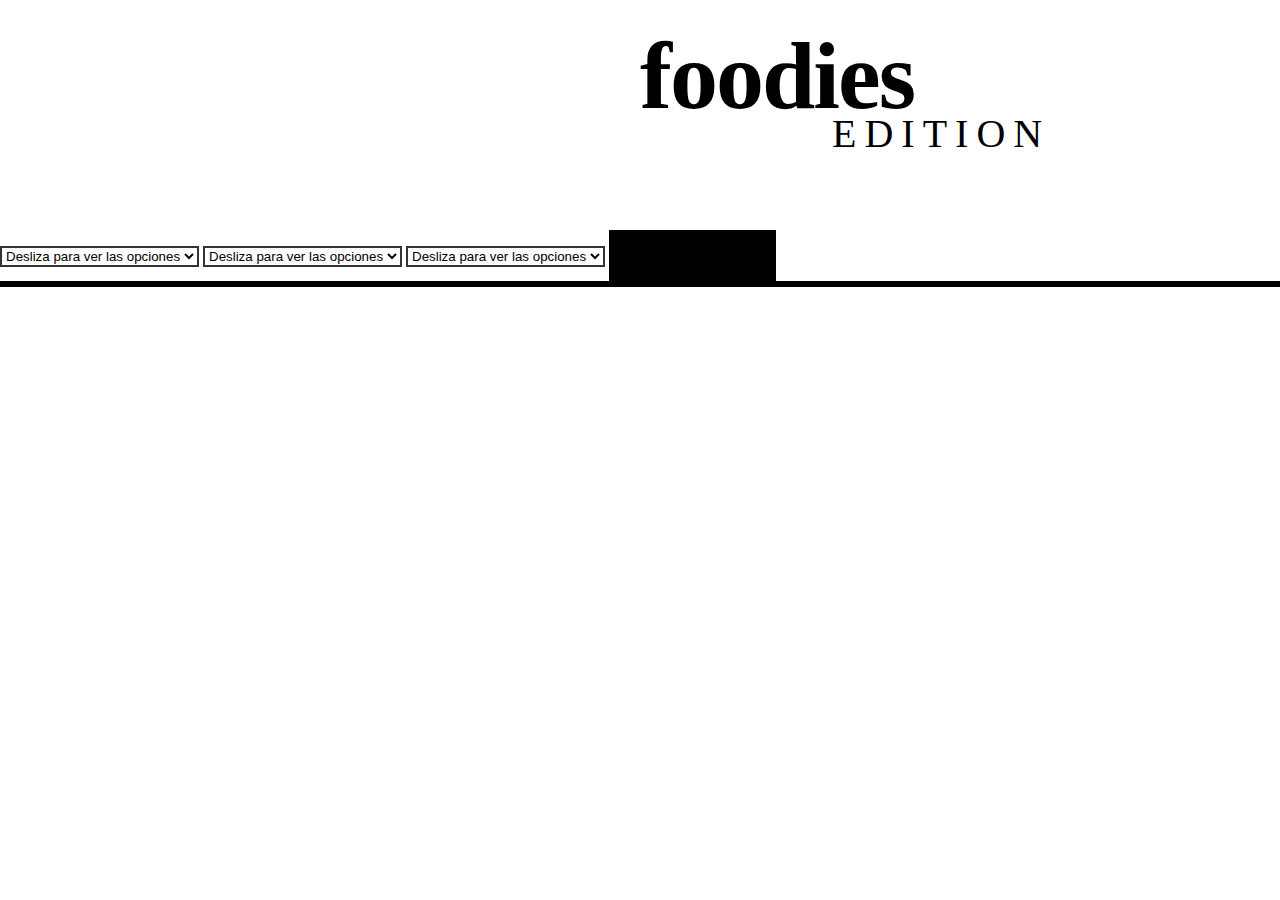
<file: index.html>
<!DOCTYPE html>
<html lang="en">
  <head>
    <meta charset="utf-8" />
    <meta name="viewport" content="width=device-width, initial-scale=1" />
    <title>Generador de Nombres Foodies Edition</title>
    <link
      href="https://cdn.jsdelivr.net/npm/bootstrap@5.3.8/dist/css/bootstrap.min.css"
      rel="stylesheet"
      integrity="sha384-sRIl4kxILFvY47J16cr9ZwB07vP4J8+LH7qKQnuqkuIAvNWLzeN8tE5YBujZqJLB"
      crossorigin="anonymous"
    />
    <link href="estilos.css" rel="stylesheet" />
  </head>
  <body>
    <!-- Título principal -->
    <div class="titulo-container">
      <h1 class="titulo-foodies">foodies</h1>
      <h2 class="titulo-edition">EDITION</h2>
    </div>

    <!-- seleccionadores -->
    <div class="container mt-4">
      <select class="form-select mb-3" aria-label="Tipo de Restaurante" id="tipo">
        <option selected>Desliza para ver las opciones</option>
        <option value="restaurante_familiar">Familiar</option>
        <option value="restaurante_cena">Cena</option>
        <option value="restaurante_comida">Comida</option>
      </select>

      <select class="form-select mb-3" aria-label="Temáticas" id="tema">
        <option selected>Desliza para ver las opciones</option>
        <option value="tematica_mexicana">Comida Casera Mexicana</option>
        <option value="tematica_buffet">Buffet Internacional</option>
        <option value="tematica_rapida">Comida Rápida</option>
      </select>

      <select class="form-select mb-3" aria-label="Selecciona un color" id="color">
        <option selected>Desliza para ver las opciones</option>
        <option value="verde">Verde</option>
        <option value="rojo">Rojo</option>
        <option value="azul">Azul</option>
      </select>

      <!-- botón -->
      <button class="btn btn-primary w-100 mt-3" onclick="generarNombre()">
        Generar nombre
      </button>

      <!-- resultado -->
      <div id="resultado" class="alert alert-success mt-4 fw-bold fs-4 text-center"></div>
    </div>

    <script src="apps.js"></script>
    <script
      src="https://cdn.jsdelivr.net/npm/bootstrap@5.3.8/dist/js/bootstrap.bundle.min.js"
      integrity="sha384-FKyoEForCGlyvwx9Hj09JcYn3nv7wiPVlz7YYwJrWVcXK/BmnVDxM+D2scQbITxI"
      crossorigin="anonymous"
    ></script>
  </body>
</html>
</file>
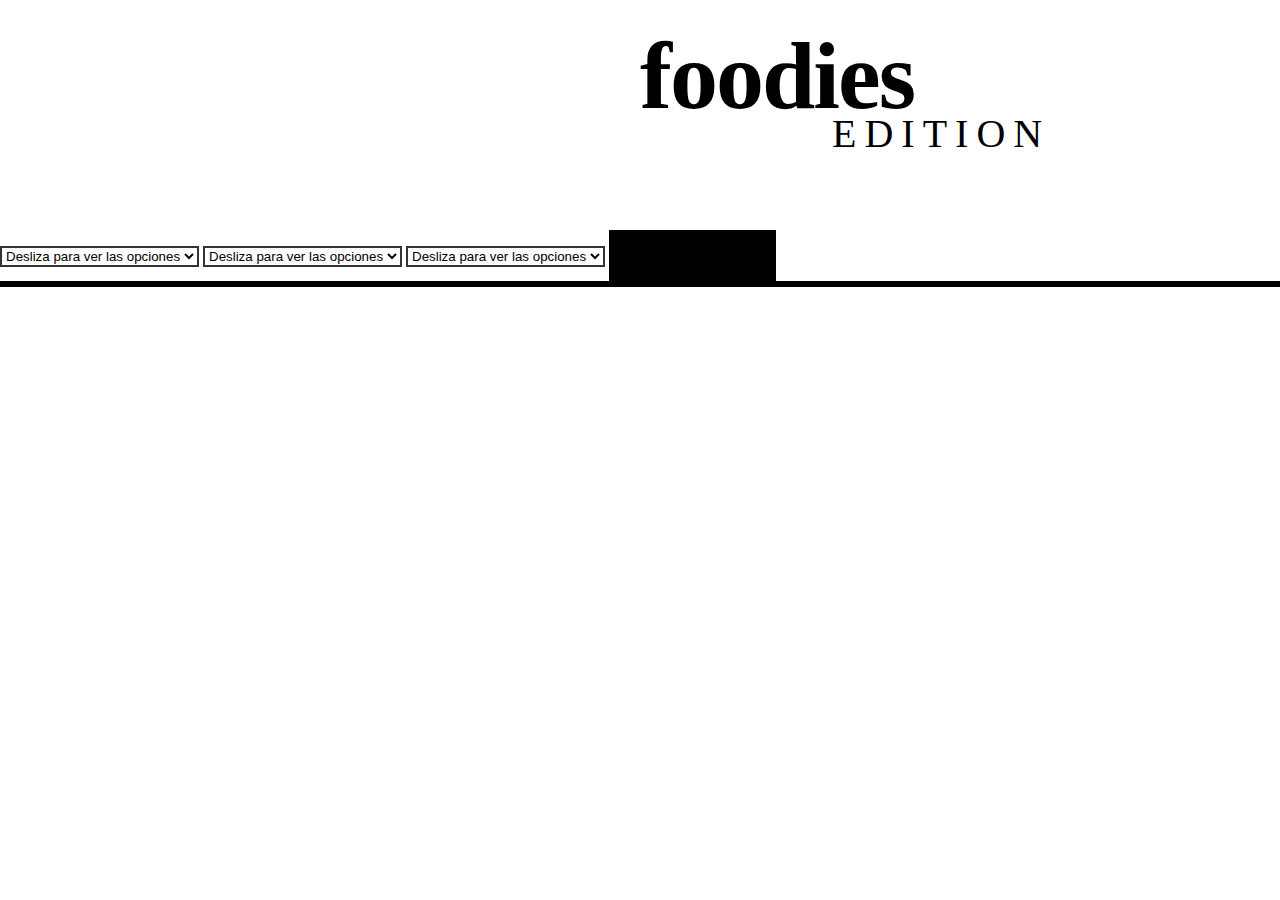
<file: src/index.html>
<!DOCTYPE html>
<html lang="en">
  <head>
    <meta charset="utf-8" />
    <meta name="viewport" content="width=device-width, initial-scale=1" />
    <title>Generador de Nombres Foodies Edition</title>
    <link
      href="https://cdn.jsdelivr.net/npm/bootstrap@5.3.8/dist/css/bootstrap.min.css"
      rel="stylesheet"
      integrity="sha384-sRIl4kxILFvY47J16cr9ZwB07vP4J8+LH7qKQnuqkuIAvNWLzeN8tE5YBujZqJLB"
      crossorigin="anonymous"
    />
    <link href="style.css" rel="stylesheet" />
  </head>
  <body>
    <!-- Título principal -->
    <div class="titulo-container">
      <h1 class="titulo-foodies">foodies</h1>
      <h2 class="titulo-edition">EDITION</h2>
    </div>

    <!-- seleccionadores -->
    <div class="container mt-4">
      <select class="form-select mb-3" aria-label="Tipo de Restaurante" id="tipo">
        <option selected>Desliza para ver las opciones</option>
        <option value="restaurante_familiar">Familiar</option>
        <option value="restaurante_cena">Cena</option>
        <option value="restaurante_comida">Comida</option>
      </select>

      <select class="form-select mb-3" aria-label="Temáticas" id="tema">
        <option selected>Desliza para ver las opciones</option>
        <option value="tematica_mexicana">Comida Casera Mexicana</option>
        <option value="tematica_buffet">Buffet Internacional</option>
        <option value="tematica_rapida">Comida Rápida</option>
      </select>

      <select class="form-select mb-3" aria-label="Selecciona un color" id="color">
        <option selected>Desliza para ver las opciones</option>
        <option value="verde">Verde</option>
        <option value="rojo">Rojo</option>
        <option value="azul">Azul</option>
      </select>

      <!-- botón -->
      <button class="btn btn-primary w-100 mt-3" onclick="generarNombre()">
        Generar nombre
      </button>

      <!-- resultado -->
      <div id="resultado" class="alert alert-success mt-4 fw-bold fs-4 text-center"></div>
    </div>

    <script src="app.js"></script>
    <script
      src="https://cdn.jsdelivr.net/npm/bootstrap@5.3.8/dist/js/bootstrap.bundle.min.js"
      integrity="sha384-FKyoEForCGlyvwx9Hj09JcYn3nv7wiPVlz7YYwJrWVcXK/BmnVDxM+D2scQbITxI"
      crossorigin="anonymous"
    ></script>
  </body>
</html>
</file>
<file: estilos.css>
body {
  background-image: url(https://images.unsplash.com/vector-1754199100419-181232bd1bb9?ixlib=rb-4.1.0&ixid=M3wxMjA3fDB8MHxwaG90by1wYWdlfHx8fGVufDB8fHx8fA%3D%3D&auto=format&fit=crop&q=80&w=928);
  background-size: cover;
  background-position: center;
  background-repeat: no-repeat;
  min-height: 100vh;
  margin: 0;
  padding: 0;
}

/* contenedor del título */
.titulo-container {
  position: relative;
  width: 100%;
  height: 200px;
  margin-bottom: 30px;
}

/* foodies - ocupa desde el centro hacia la derecha */
.titulo-foodies {
  position: absolute;
  left: 50%;
  top: 20px;
  font-size: 6rem;
  font-weight: 900;
  color: #000;
  margin: 0;
  text-transform: lowercase;
  letter-spacing: -2px;
}

/* EDITION - inicia a la mitad de foodies */
.titulo-edition {
  position: absolute;
  left: 65%;
  top: 110px;
  font-size: 2.5rem;
  font-weight: 300;
  color: #000;
  margin: 0;
  letter-spacing: 8px;
  text-transform: uppercase;
}

/* Estilos para los selectores */
.form-select {
  background-color: rgba(255, 255, 255, 0.9);
  border: 2px solid #333;
}

/* Estilos para el botón */
.btn-primary {
  background-color: #000;
  border: none;
  padding: 15px;
  font-weight: bold;
  font-size: 1.1rem;
}

.btn-primary:hover {
  background-color: #333;
}

/* Resultado */
#resultado {
  background-color: rgba(255, 255, 255, 0.95);
  border: 3px solid #000;
}
</file>
<file: src/style.css>
body {
  background-image: url(https://images.unsplash.com/vector-1754199100419-181232bd1bb9?ixlib=rb-4.1.0&ixid=M3wxMjA3fDB8MHxwaG90by1wYWdlfHx8fGVufDB8fHx8fA%3D%3D&auto=format&fit=crop&q=80&w=928);
  background-size: cover;
  background-position: center;
  background-repeat: no-repeat;
  min-height: 100vh;
  margin: 0;
  padding: 0;
}

/* contenedor del título */
.titulo-container {
  position: relative;
  width: 100%;
  height: 200px;
  margin-bottom: 30px;
}

/* foodies - ocupa desde el centro hacia la derecha */
.titulo-foodies {
  position: absolute;
  left: 50%;
  top: 20px;
  font-size: 6rem;
  font-weight: 900;
  color: #000;
  margin: 0;
  text-transform: lowercase;
  letter-spacing: -2px;
}

/* EDITION - inicia a la mitad de foodies */
.titulo-edition {
  position: absolute;
  left: 65%;
  top: 110px;
  font-size: 2.5rem;
  font-weight: 300;
  color: #000;
  margin: 0;
  letter-spacing: 8px;
  text-transform: uppercase;
}

/* Estilos para los selectores */
.form-select {
  background-color: rgba(255, 255, 255, 0.9);
  border: 2px solid #333;
}

/* Estilos para el botón */
.btn-primary {
  background-color: #000;
  border: none;
  padding: 15px;
  font-weight: bold;
  font-size: 1.1rem;
}

.btn-primary:hover {
  background-color: #333;
}

/* Resultado */
#resultado {
  background-color: rgba(255, 255, 255, 0.95);
  border: 3px solid #000;
}
</file>
